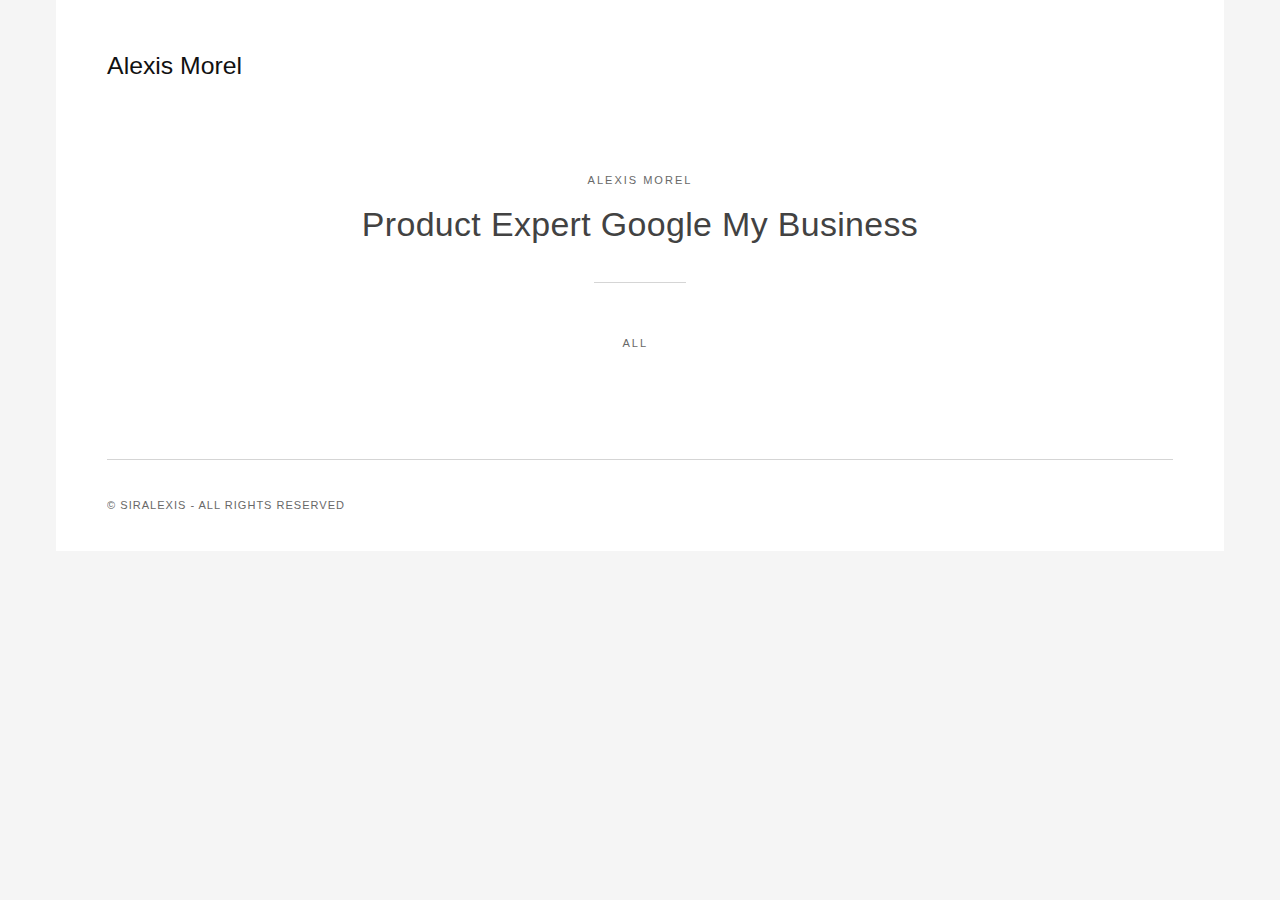
<file: index.html>
<!DOCTYPE html><html lang="fr"><head><meta charset="utf-8"><meta http-equiv="X-UA-Compatible" content="IE=edge"><meta name="viewport" content="width=device-width,initial-scale=1"><title>Alexis Morel</title><meta name="generator" content="Publii Open-Source CMS for Static Site"><link rel="canonical" href="https://sirmorel.github.io/website/"><link rel="stylesheet" href="https://sirmorel.github.io/website/assets/css/style.css?v=555cb5a7d19f3bb0f5cf6c52000b5563"><script type="application/ld+json">{"@context":"http://schema.org","@type":"Organization","name":"Alexis Morel","url":"https://sirmorel.github.io/website/","sameAs":["https://www.instagram.com/sir__alexis/","https://fr.linkedin.com/in/siralexis"]}</script></head><body><div class="container"><header class="header" id="js-header"><a href="https://sirmorel.github.io/website/" class="logo">Alexis Morel</a></header><main><div class="hero wrapper"><p>Alexis Morel</p><h1>Product Expert Google My Business</h1></div><nav class="filter"><ul class="filter__button-group"><li><button class="filter__item is-active" data-filter="*">All</button></li></ul></nav><div class="l-col l-col--3"></div></main><footer class="footer"><div class="footer__copyright">© siralexis - All rights reserved</div><div class="footer__social"><a href="https://www.instagram.com/sir__alexis/" class="instagram" aria-label="Instagram"><svg class="icon"><use xlink:href="https://sirmorel.github.io/website/assets/svg/svg-map.svg#instagram"/></svg> </a><a href="https://fr.linkedin.com/in/siralexis" class="linkedin" aria-label="LinkedIn"><svg class="icon"><use xlink:href="https://sirmorel.github.io/website/assets/svg/svg-map.svg#linkedin"/></svg></a></div></footer></div><script defer="defer" src="https://sirmorel.github.io/website/assets/js/scripts.min.js?v=b1f07db09e44ca999e985e714f8eba4e"></script><script>window.publiiThemeMenuConfig={mobileMenuMode:'sidebar',animationSpeed:300,submenuWidth: 'auto',doubleClickTime:500,mobileMenuExpandableSubmenus:true,relatedContainerForOverlayMenuSelector:'.navbar'};</script><script defer="defer" src="https://sirmorel.github.io/website/assets/js/isotope.pkgd.min.js?v=2afcff647ed260006faa71c8e779e8d4"></script><script>window.addEventListener("DOMContentLoaded",function(){var j=new Isotope(".l-col",{itemSelector:".c-card",percentPosition:true,layoutMode:"masonry",transitionDuration:"0.6s",masonry:{columnWidth:".c-card"}});var g=document.querySelector(".filter__button-group");if(g){g.addEventListener("click",function(i){if(!matchesSelector(i.target,"button")){return}var k=i.target.getAttribute("data-filter");k=k;j.arrange({filter:k})});var b=document.querySelectorAll(".filter__button-group");for(var c=0,e=b.length;c<e;c++){var d=b[c];h(d)}function h(i){i.addEventListener("click",function(k){if(!matchesSelector(k.target,"button")){return}i.querySelector(".is-active").classList.remove("is-active");k.target.classList.add("is-active")})}}var a=document.querySelector(".l-col");var f=document.querySelectorAll(".c-card");a.classList.add("is-visible");j.revealItemElements(f)});</script><script>/*<![CDATA[*/var images=document.querySelectorAll("img[loading]");for(var i=0;i<images.length;i++){if(images[i].complete){images[i].classList.add("is-loaded")}else{images[i].addEventListener("load",function(){this.classList.add("is-loaded")},false)}};/*]]>*/</script></body></html>
</file>
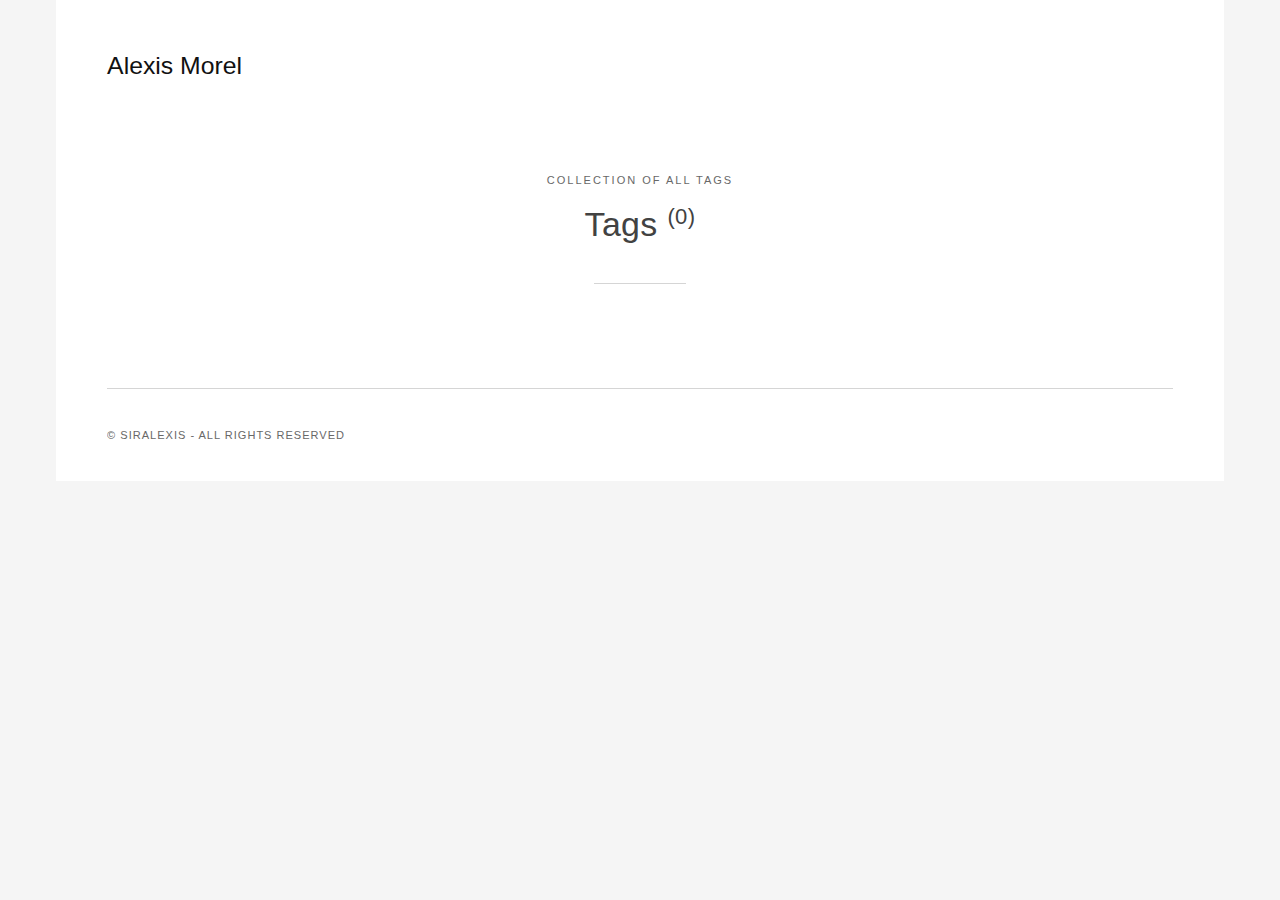
<file: tags/index.html>
<!DOCTYPE html><html lang="fr"><head><meta charset="utf-8"><meta http-equiv="X-UA-Compatible" content="IE=edge"><meta name="viewport" content="width=device-width,initial-scale=1"><title>All tags - Alexis Morel</title><meta name="robots" content="noindex, follow"><meta name="generator" content="Publii Open-Source CMS for Static Site"><link rel="stylesheet" href="https://sirmorel.github.io/website/assets/css/style.css?v=555cb5a7d19f3bb0f5cf6c52000b5563"><script type="application/ld+json">{"@context":"http://schema.org","@type":"Organization","name":"Alexis Morel","url":"https://sirmorel.github.io/website/","sameAs":["https://www.instagram.com/sir__alexis/","https://fr.linkedin.com/in/siralexis"]}</script></head><body><div class="container"><header class="header" id="js-header"><a href="https://sirmorel.github.io/website/" class="logo">Alexis Morel</a></header><main><div class="hero wrapper"><p>Collection of all tags</p><h1>Tags <sup>(0)</sup></h1></div><ul class="l-col l-col--3"></ul></main><footer class="footer"><div class="footer__copyright">© siralexis - All rights reserved</div><div class="footer__social"><a href="https://www.instagram.com/sir__alexis/" class="instagram" aria-label="Instagram"><svg class="icon"><use xlink:href="https://sirmorel.github.io/website/assets/svg/svg-map.svg#instagram"/></svg> </a><a href="https://fr.linkedin.com/in/siralexis" class="linkedin" aria-label="LinkedIn"><svg class="icon"><use xlink:href="https://sirmorel.github.io/website/assets/svg/svg-map.svg#linkedin"/></svg></a></div></footer></div><script defer="defer" src="https://sirmorel.github.io/website/assets/js/scripts.min.js?v=b1f07db09e44ca999e985e714f8eba4e"></script><script>window.publiiThemeMenuConfig={mobileMenuMode:'sidebar',animationSpeed:300,submenuWidth: 'auto',doubleClickTime:500,mobileMenuExpandableSubmenus:true,relatedContainerForOverlayMenuSelector:'.navbar'};</script><script defer="defer" src="https://sirmorel.github.io/website/assets/js/isotope.pkgd.min.js?v=2afcff647ed260006faa71c8e779e8d4"></script><script>window.addEventListener("DOMContentLoaded",function(){var j=new Isotope(".l-col",{itemSelector:".c-card",percentPosition:true,layoutMode:"masonry",transitionDuration:"0.6s",masonry:{columnWidth:".c-card"}});var g=document.querySelector(".filter__button-group");if(g){g.addEventListener("click",function(i){if(!matchesSelector(i.target,"button")){return}var k=i.target.getAttribute("data-filter");k=k;j.arrange({filter:k})});var b=document.querySelectorAll(".filter__button-group");for(var c=0,e=b.length;c<e;c++){var d=b[c];h(d)}function h(i){i.addEventListener("click",function(k){if(!matchesSelector(k.target,"button")){return}i.querySelector(".is-active").classList.remove("is-active");k.target.classList.add("is-active")})}}var a=document.querySelector(".l-col");var f=document.querySelectorAll(".c-card");a.classList.add("is-visible");j.revealItemElements(f)});</script><script>/*<![CDATA[*/var images=document.querySelectorAll("img[loading]");for(var i=0;i<images.length;i++){if(images[i].complete){images[i].classList.add("is-loaded")}else{images[i].addEventListener("load",function(){this.classList.add("is-loaded")},false)}};/*]]>*/</script></body></html>
</file>
